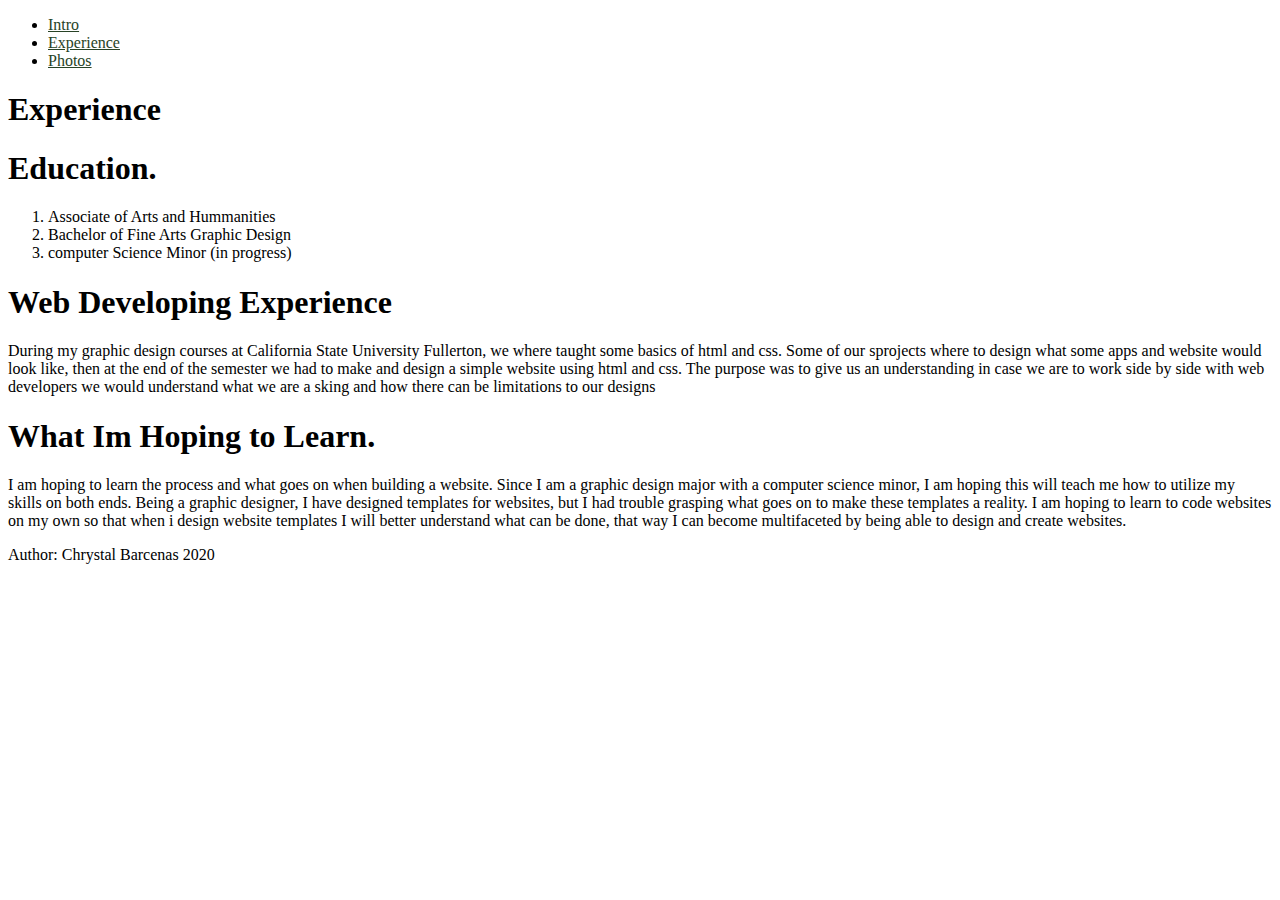
<file: experience.html>
<!DOCTYPE html>
<html lang="en" dir="ltr">

<head>
  <nav>
    <ul>
      <li><a href="index.html">Intro</a></li>
      <li><a href="#">Experience</a></li>
      <li><a href="photos.html">Photos</a></li>
    </ul>
  </nav>
  <meta charset="utf-8">
  <title>Experience</title>
  <link rel="stylesheet" href="stylesheets/styles.css">
</head>



<body>
  <header>
    <h1>Experience</h1>
  </header>
  <main>
    <section>
      <h1>Education.</h1>
      <ol>
        <li>
          Associate of Arts and Hummanities
        </li>
        <li>Bachelor of Fine Arts Graphic Design</li>
        <li>computer Science Minor (in progress)</li>
      </ol>
    </section>
    <section>
      <h1>Web Developing Experience</h1>
      <p>During my graphic design courses at California State University Fullerton, we where taught some basics of html and css. Some of our sprojects where to design what some apps and website would look like, then at the end of the semester we had
        to
        make and design a simple website using html and css. The purpose was to give us an understanding in case we are to work side by side with web developers we would understand what we are a sking and how there can be limitations to our designs
      </p>
    </section>
    <section>
      <h1>What Im Hoping to Learn. </h1>
      <p>I am hoping to learn the process and what goes on when building a website. Since I am a graphic design major with a computer science minor, I am hoping this will teach me how to utilize my skills on both ends. Being a graphic designer, I
        have designed templates for websites, but I had trouble grasping what goes on to make these templates a reality. I am hoping to learn to code websites on my own so that when i design website templates I will better understand what can be
        done, that way I can become multifaceted by being able to design and create websites. </p>
    </section>

  </main>

  <footer>
    <p> Author: Chrystal Barcenas 2020
  </footer>
</body>

</html>
</file>
<file: stylesheets/styles.css>
.intro{

  background: #E7DA89;

}
.photo{

  background: #283339;
  color:white;



}
.experience{
  background: #FAC7AA;
}


header{
  font-family: 'Permanent Marker', cursive;
}
.p-coloralt{
  background-color: #BD5A6E;
}
.p-coloralt2{
  background-color: #284326;
}
ul.bullets {
  list-style-type: square;
  color: white;
}

ol.letters {
  list-style-type: lower-alpha;
}
nav{
  background-color: white;
}



/* unvisited link */
a:link {
  color: #284326;
}

/* visited link */
a:visited {
  color: #283339;
}

/* mouse over link */
a:hover {
  color: #E7DA89;
}

/* selected link */
a:active {
  color: blue;
}
</file>
